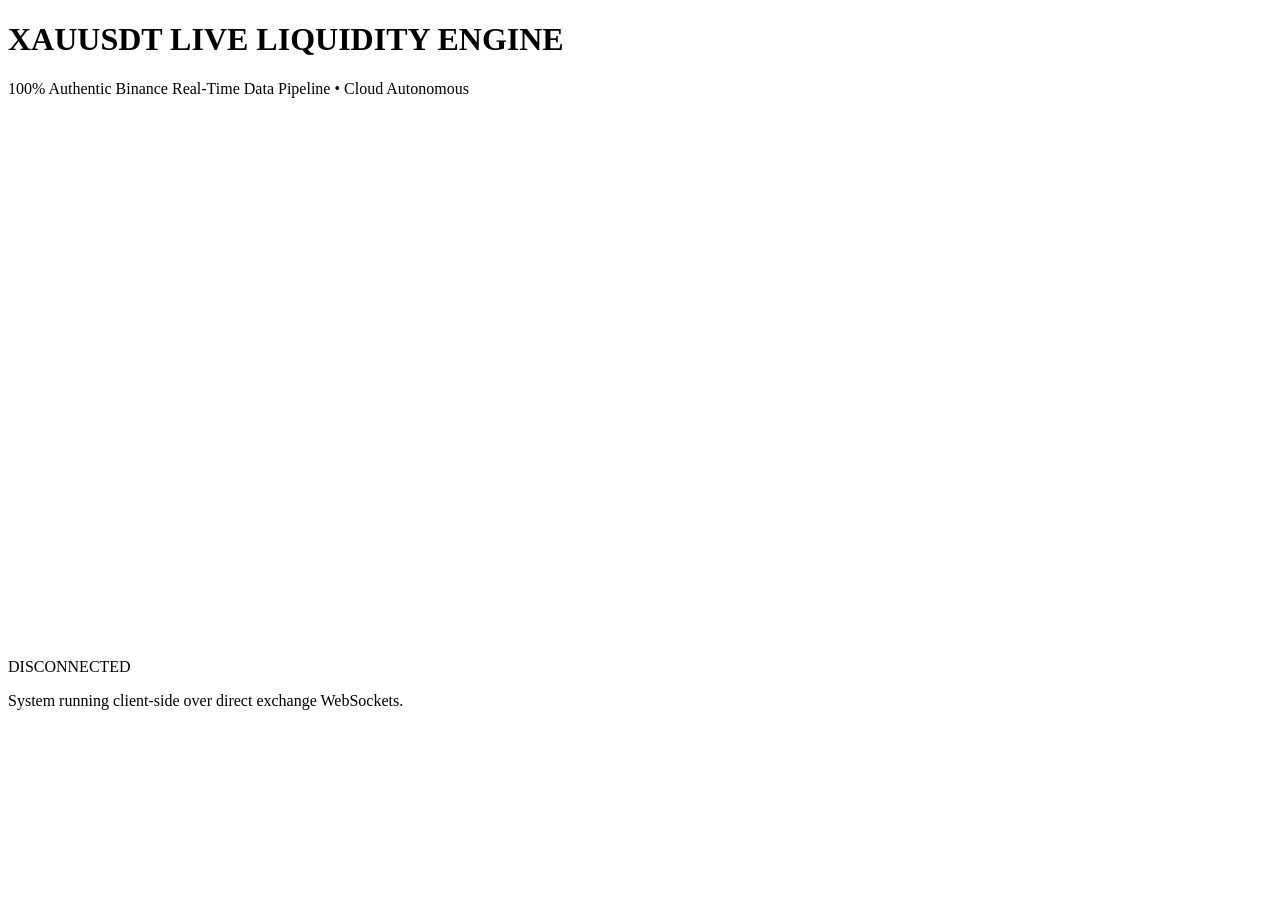
<file: public/index.html>
<!DOCTYPE html>
<html lang="en">
<head>
    <meta charset="UTF-8">
    <meta name="viewport" content="width=device-width, initial-scale=1.0">
    <title>XAUUSD Authentic Live Cloud Heatmap</title>
    <script src="https://tailwindcss.com"></script>
    <style>
        canvas {
            image-rendering: pixelated;
            image-rendering: crisp-edges;
        }
    </style>
</head>
<body class="bg-slate-950 text-white min-h-screen flex flex-col items-center justify-center font-sans antialiased p-4">
    
    <header class="mb-6 text-center">
        <h1 class="text-3xl font-extrabold tracking-tight text-transparent bg-clip-text bg-gradient-to-r from-yellow-500 to-amber-300">
            XAUUSDT LIVE LIQUIDITY ENGINE
        </h1>
        <p class="text-xs text-slate-400 mt-1 uppercase tracking-widest font-mono">
            100% Authentic Binance Real-Time Data Pipeline • Cloud Autonomous
        </p>
    </header>

    <main class="relative bg-slate-900 border border-slate-800 rounded-xl p-4 shadow-2xl">
        <canvas id="heatmapCanvas" width="960" height="540" class="rounded bg-slate-950 block"></canvas>
        <div id="connectionStatus" class="absolute top-6 left-6 px-3 py-1 rounded-full bg-red-500/20 text-red-400 border border-red-500/30 font-mono text-xs animate-pulse">
            DISCONNECTED
        </div>
    </main>

    <footer class="mt-4 text-center">
        <p class="text-xs text-slate-500 font-mono">System running client-side over direct exchange WebSockets.</p>
    </footer>

    <script>
        (function () {
            const canvas = document.getElementById('heatmapCanvas');
            const ctx = canvas.getContext('2d');
            const statusLabel = document.getElementById('connectionStatus');

            // Internal memory buffers to preserve live market states
            let orderBookLayers = [];
            let historicalCandles = [];

            // Configuration scales to map price coordinates cleanly
            const symbol = "xauusdt"; 
            const maxCandleCount = 45;

            // Update UI status banner properties
            function setStatus(connected, message) {
                statusLabel.innerText = message;
                if (connected) {
                    statusLabel.className = "absolute top-6 left-6 px-3 py-1 rounded-full bg-emerald-500/20 text-emerald-400 border border-emerald-500/30 font-mono text-xs";
                } else {
                    statusLabel.className = "absolute top-6 left-6 px-3 py-1 rounded-full bg-red-500/20 text-red-400 border border-red-500/30 font-mono text-xs animate-pulse";
                }
            }

            // --- PHASE 1: HISTORICAL CANDLE REST DATA LOADING ---
            async function seedHistoricalCandles() {
                try {
                    const response = await fetch(`https://binance.com{symbol.toUpperCase()}&interval=5m&limit=${maxCandleCount}`);
                    const rawData = await response.json();
                    
                    historicalCandles = rawData.map(bar => ({
                        open: parseFloat(bar[1]),
                        high: parseFloat(bar[2]),
                        low: parseFloat(bar[3]),
                        close: parseFloat(bar[4])
                    }));
                    renderChartFrame();
                } catch (e) {
                    console.error("Rest data initialization failed:", e);
                }
            }

            // --- PHASE 2: CONNECT DYNAMIC REAL-TIME LIVESTREAMS ---
            // Open direct WebSocket socket lines to the Binance global matching machine
            const wsUrl = `wss://://binance.com{symbol}@depth20@100ms/${symbol}@kline_5m`;
            const marketSocket = new WebSocket(wsUrl);

            marketSocket.onopen = () => setStatus(true, "LIVE EXCHANGE CONNECTED");
            marketSocket.onerror = () => setStatus(false, "CONNECTION ERROR");
            marketSocket.onclose = () => setStatus(false, "SOCKET STREAM CLOSED");

            marketSocket.onmessage = (event) => {
                const packet = JSON.parse(event.data);

                // Handle incoming Order Book snapshot feeds
                if (packet.bids && packet.asks) {
                    orderBookLayers = [];
                    // Process Bids (Buys)
                    packet.bids.forEach(b => orderBookLayers.push({ price: parseFloat(b[0]), vol: parseFloat(b[1]), type: 'bid' }));
                    // Process Asks (Sells)
                    packet.asks.forEach(a => orderBookLayers.push({ price: parseFloat(a[0]), vol: parseFloat(a[1]), type: 'ask' }));
                    renderChartFrame();
                }

                // Handle incoming live tick candlestick updates
                if (packet.e === "kline") {
                    const k = packet.k;
                    const latestCandle = {
                        open: parseFloat(k.o),
                        high: parseFloat(k.h),
                        low: parseFloat(k.l),
                        close: parseFloat(k.c)
                    };

                    if (historicalCandles.length > 0) {
                        // If it's the current candle closing frame update it, else append a new bar
                        if (!k.x) {
                            historicalCandles[historicalCandles.length - 1] = latestCandle;
                        } else {
                            historicalCandles.push(latestCandle);
                            if (historicalCandles.length > maxCandleCount) historicalCandles.shift();
                        }
                    }
                }
            };

            // --- PHASE 3: MASTER ENGINE GRAPHICAL RENDERING ---
            function renderChartFrame() {
                if (orderBookLayers.length === 0 || historicalCandles.length === 0) return;

                ctx.clearRect(0, 0, canvas.width, canvas.height);

                // Establish safe linear coordinate mapping values
                const prices = orderBookLayers.map(l => l.price);
                const maxPrice = Math.max(...prices);
                const minPrice = Math.min(...prices);
                const priceRange = maxPrice - minPrice;

                if (priceRange === 0) return;

                function projectPriceToY(price) {
                    return canvas.height - (((price - minPrice) / priceRange) * canvas.height);
                }

                // A. Paint Background Liquidity Matrix Heatmap Lines
                const volumes = orderBookLayers.map(l => l.vol);
                const maxVolume = Math.max(...volumes);

                for (let i = 0; i < orderBookLayers.length; i++) {
                    const layer = orderBookLayers[i];
                    const y = projectPriceToY(layer.price);
                    
                    // Normalize volume metrics to adjust color brightness ratios dynamically
                    const opacity = maxVolume > 0 ? Math.min(1, (layer.vol / maxVolume) * 1.5) : 0.2;
                    
                    ctx.fillStyle = "rgba(249, 115, 22, " + opacity + ")";
                    ctx.fillRect(0, Math.floor(y), canvas.width, 4);
                }

                // B. Paint Foreground Real-Time Candlestick Overlays
                const candleWidth = 14;
                const candleGap = 6;
                const leftPadding = 50;

                for (let j = 0; j < historicalCandles.length; j++) {
                    const candle = historicalCandles[j];
                    const x = leftPadding + j * (candleWidth + candleGap);

                    const yOpen = projectPriceToY(candle.open);
                    const yClose = projectPriceToY(candle.close);
                    const yHigh = projectPriceToY(candle.high);
                    const yLow = projectPriceToY(candle.low);

                    const isBullish = candle.close >= candle.open;
                    const themeColor = isBullish ? '#22c55e' : '#ef4444';

                    ctx.strokeStyle = themeColor;
                    ctx.fillStyle = themeColor;
                    ctx.lineWidth = 2;

                    // Draw Wick lines
                    ctx.beginPath();
                    ctx.moveTo(x + candleWidth / 2, yHigh);
                    ctx.lineTo(x + candleWidth / 2, yLow);
                    ctx.stroke();

                    // Draw Body box blocks
                    const topY = Math.min(yOpen, yClose);
                    const heightY = Math.max(3, Math.abs(yOpen - yClose));
                    ctx.fillRect(x, topY, candleWidth, heightY);
                }
            }

            // Core Execution initialization
            seedHistoricalCandles();
        })();
    </script>
</body>
</html>
</file>
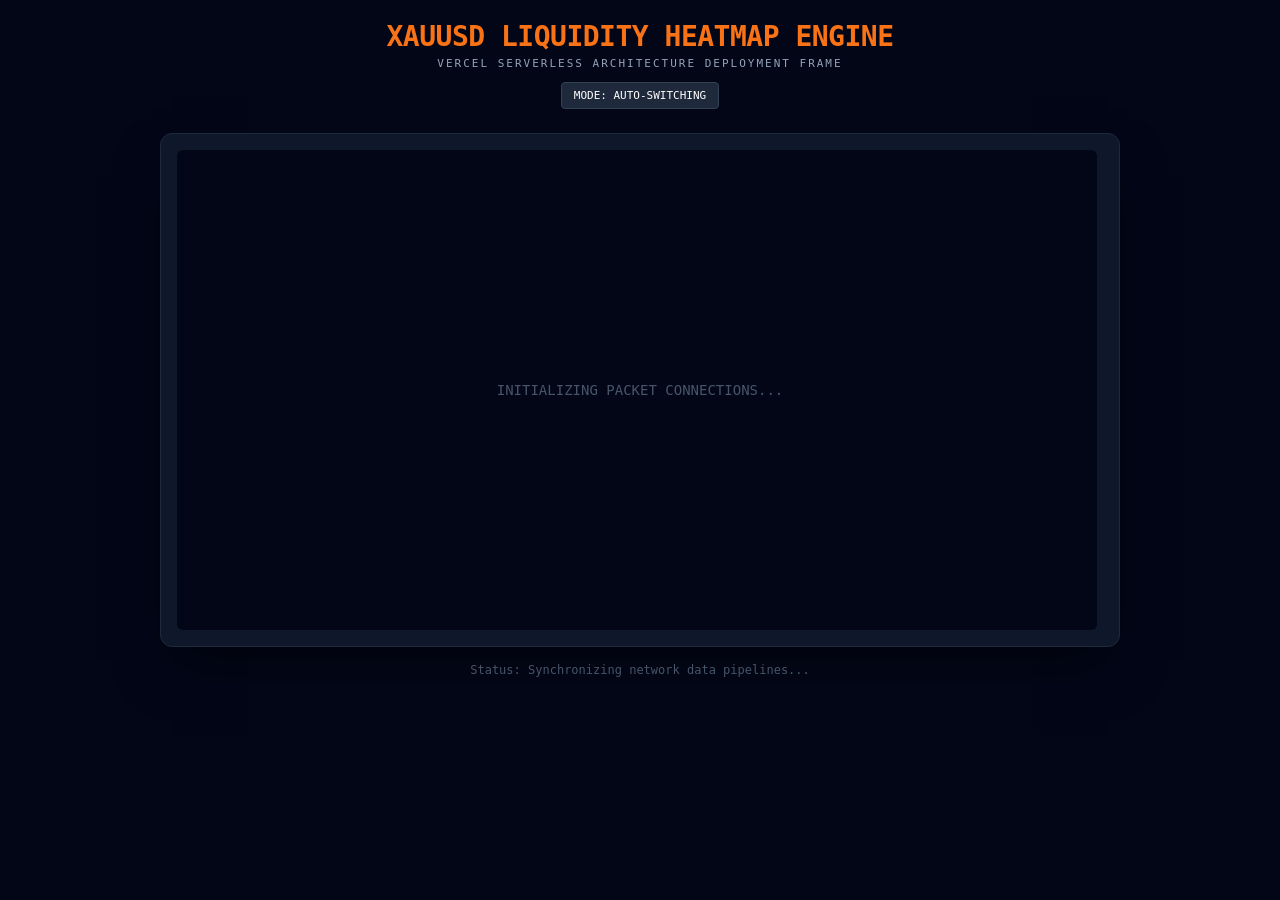
<file: api/templates/index.html>
<!DOCTYPE html>
<html lang="en">
<head>
    <meta charset="UTF-8">
    <meta name="viewport" content="width=device-width, initial-scale=1.0">
    <title>XAUUSD Industrial Liquidity Matrix</title>
    <style>
        /* --- COPY OF YOUR STYLE.CSS TRUCKENED DIRECTLY INLINE --- */
        * {
            box-sizing: border-box;
            margin: 0;
            padding: 0;
        }
        body {
            background-color: #020617; /* Deep Slate 950 */
            color: #ffffff;
            font-family: ui-monospace, SFMono-Regular, Menlo, Monaco, Consolas, monospace;
            display: flex;
            flex-direction: column;
            align-items: center;
            justify-content: flex-start;
            min-height: 100vh;
            padding: 20px;
        }
        .main-header {
            text-align: center;
            margin-bottom: 24px;
            width: 100%;
            max-width: 960px;
        }
        .main-header h1 {
            font-size: 28px;
            font-weight: 800;
            letter-spacing: -0.5px;
            color: #f97316; /* Thermal Orange */
        }
        .main-header .subtitle {
            font-size: 11px;
            color: #94a3b8;
            text-transform: uppercase;
            letter-spacing: 2px;
            margin-top: 4px;
        }
        .chart-wrapper {
            width: 100%;
            max-width: 960px;
            background-color: #0f172a; /* Slate 900 */
            border: 1px solid #1e293b; /* Slate 800 */
            border-radius: 12px;
            padding: 16px;
            box-shadow: 0 25px 50px -12px rgba(0, 0, 0, 0.5);
            overflow: hidden;
        }
        .canvas-scroll-container {
            width: 100%;
            overflow-x: auto;
            -webkit-overflow-scrolling: touch;
            position: relative;
        }
        #heatmapCanvas {
            min-width: 920px;
            height: 480px;
            background-color: #020617;
            border-radius: 6px;
            display: block;
            image-rendering: pixelated;
            image-rendering: crisp-edges;
        }
        .main-footer {
            margin-top: 16px;
            text-align: center;
            font-size: 12px;
            color: #475569;
        }
    </style>
</head>
<body>
    
    <header class="main-header">
        <h1>XAUUSD LIQUIDITY HEATMAP ENGINE</h1>
        <p class="subtitle">Vercel Serverless Architecture Deployment Frame</p>
        <div style="margin-top: 12px;">
            <button id="sourceToggleBtn" style="background: #1e293b; border: 1px solid #334155; color: #fff; padding: 6px 12px; border-radius: 4px; font-size: 11px; cursor: pointer; font-family: monospace;">
                MODE: AUTO-SWITCHING
            </button>
        </div>
    </header>

    <main class="chart-wrapper">
        <div class="canvas-scroll-container">
            <div id="canvasLoaderFallback" style="position: absolute; top: 50%; left: 50%; transform: translate(-50%, -50%); color: #475569; font-family: monospace; font-size: 14px; pointer-events: none; text-align: center; width: 100%;">
                INITIALIZING PACKET CONNECTIONS...
            </div>
            <canvas id="heatmapCanvas" width="960" height="540"></canvas>
        </div>
    </main>

    <footer class="main-footer">
        <p>Status: Synchronizing network data pipelines...</p>
    </footer>

    <!-- --- COPY OF YOUR APP.JS CANVAS GENERATOR ENGINE EMBEDDED DIRECTLY INLINE --- -->
    <script>
        (function () {
            const canvas = document.getElementById('heatmapCanvas');
            if (!canvas) return;
            const ctx = canvas.getContext('2d');
            const footerText = document.querySelector('.main-footer p');
            const fallbackLabel = document.getElementById('canvasLoaderFallback');

            function renderMatrixFrame(heatmap, candles) {
                if (!heatmap || heatmap.length === 0 || !candles || candles.length === 0) return;

                if (fallbackLabel) fallbackLabel.style.display = "none";
                ctx.clearRect(0, 0, canvas.width, canvas.height);

                const prices = heatmap.map(item => item.price);
                const maxPrice = Math.max(...prices);
                const minPrice = Math.min(...prices);
                const priceDelta = maxPrice - minPrice;

                if (priceDelta === 0) return;

                function projectPriceToY(price) {
                    return canvas.height - (((price - minPrice) / priceDelta) * canvas.height);
                }

                // 1. Heatmap Blocks
                const volumes = heatmap.map(item => item.vol);
                const maxVolume = Math.max(...volumes);

                for (let i = 0; i < heatmap.length; i++) {
                    const layer = heatmap[i];
                    const pixelY = projectPriceToY(layer.price);
                    const opacity = maxVolume > 0 ? Math.min(1, (layer.vol / maxVolume) * 2.0) : 0.2;
                    ctx.fillStyle = "rgba(249, 115, 22, " + opacity + ")";
                    ctx.fillRect(0, Math.floor(pixelY), canvas.width, 4);
                }

                // 2. Candlesticks Overlay
                const nodeWidth = 14;
                const nodeGap = 6;
                const horizontalPaddingLeft = 60;

                for (let j = 0; j < candles.length; j++) {
                    const candle = candles[j];
                    const pixelX = horizontalPaddingLeft + j * (nodeWidth + nodeGap);

                    const yOpen  = projectPriceToY(candle.open);
                    const yClose = projectPriceToY(candle.close);
                    const yHigh  = projectPriceToY(candle.high);
                    const yLow   = projectPriceToY(candle.low);

                    const isBullish = candle.close >= candle.open;
                    const themeColor = isBullish ? '#22c55e' : '#ef4444';

                    ctx.strokeStyle = themeColor;
                    ctx.fillStyle = themeColor;
                    ctx.lineWidth = 2;

                    ctx.beginPath();
                    ctx.moveTo(pixelX + (nodeWidth / 2), yHigh);
                    ctx.lineTo(pixelX + (nodeWidth / 2), yLow);
                    ctx.stroke();

                    const blockTop = Math.min(yOpen, yClose);
                    const blockHeight = Math.max(3, Math.abs(yOpen - yClose));
                    ctx.fillRect(pixelX, blockTop, nodeWidth, blockHeight);
                }
            }

            async function pullCloudMarketState() {
                try {
                    const response = await fetch('/api/market-data');
                    const data = await response.json();

                    if (data && data.heatmap && data.heatmap.length > 0) {
                        // Locate this block inside the pullCloudMarketState function
if (footerText) {
    if (data.source === "MT5") {
        footerText.innerText = "🟢 Status: Linked with Active Home MT5 Data Bridge";
    } else if (data.source === "Cloud_Bybit") {
        footerText.innerHTML = "🔵 Status: MT5 Standby • <span style='color:#38bdf8;'>Streaming Bybit Institutional Feed</span>";
    } else if (data.source === "Cloud_Binance") {
        footerText.innerHTML = "🟡 Status: MT5 Standby • <span style='color:#eab308;'>Streaming Binance Cloud Feed</span>";
    } else {
        footerText.innerHTML = "🔴 Status: <span style='color:#f87171;'>All feeds blocked. Retrying...</span>";
    }
}

                        }
                        renderMatrixFrame(data.heatmap, data.candles);
                    }
                } catch (error) {
                    console.error("Cloud synchronization loop delayed:", error);
                }
            }

            setInterval(pullCloudMarketState, 3000);
            pullCloudMarketState();
        })();
    </script>
</body>
</html>
</file>
